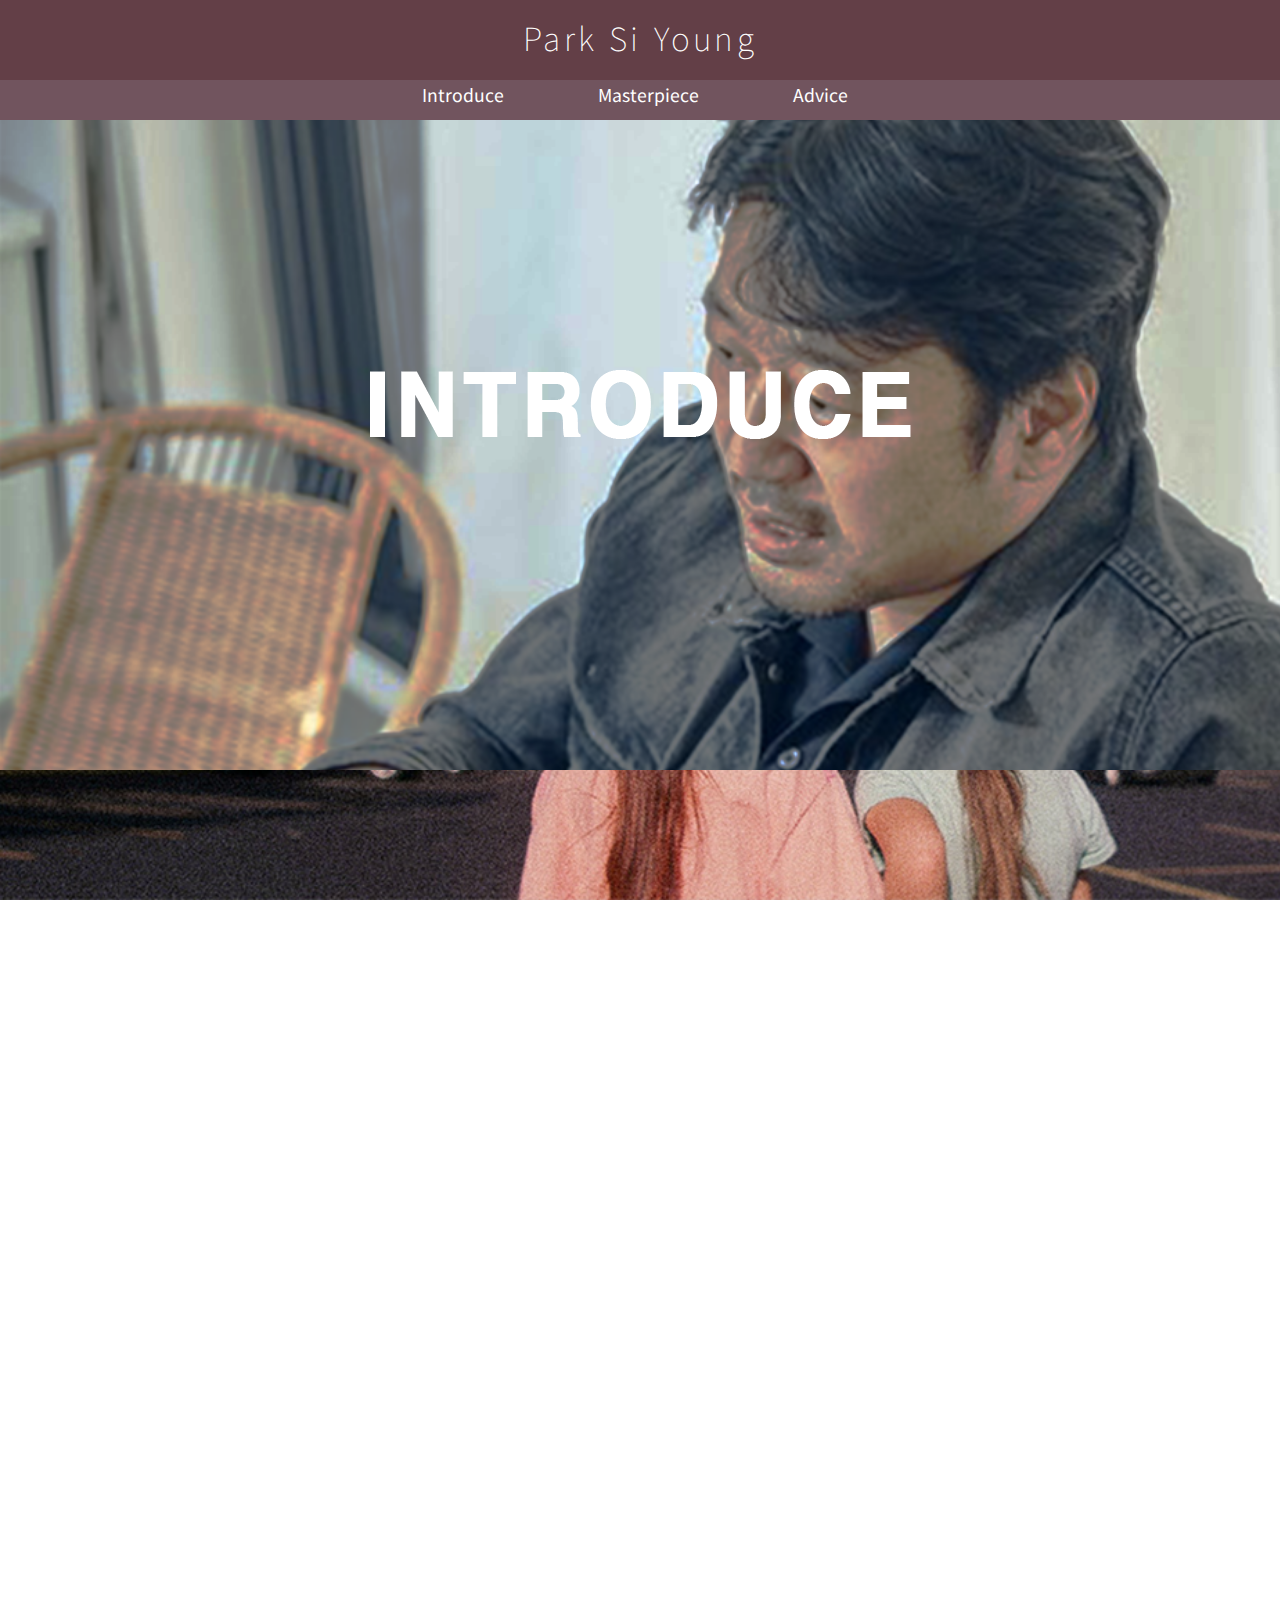
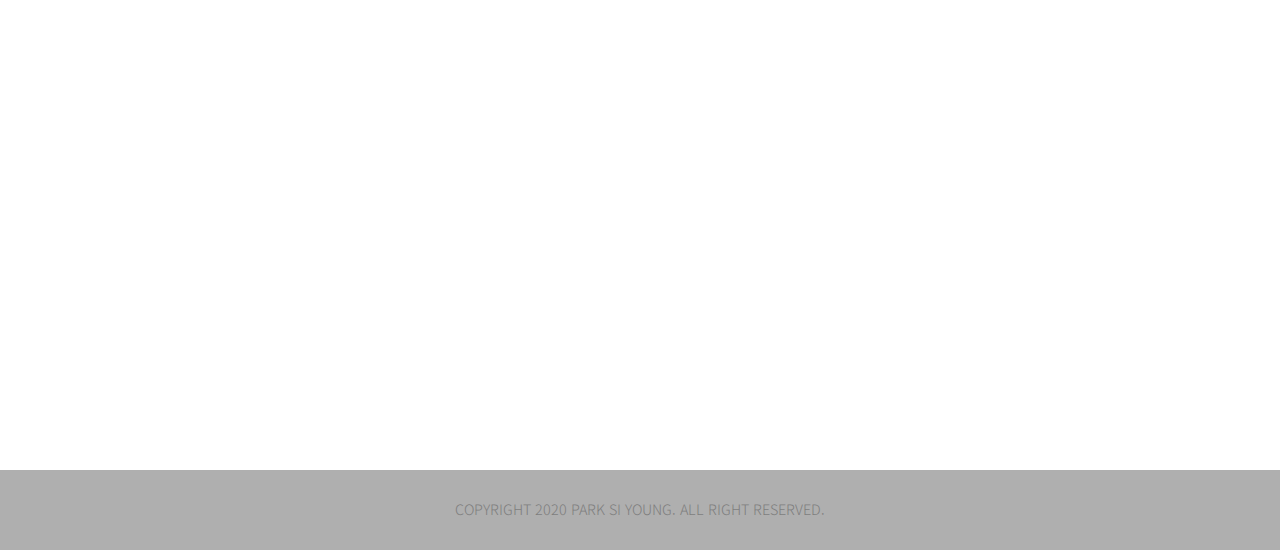
<file: index.html>
<!DOCTYPE html>
<html lang="ko" dir="ltr">
<head>
  <meta charset="utf-8">
<title>Park Si Young</title>
<link rel="stylesheet" href="css/master.css">
<link href="https://fonts.googleapis.com/css2?family=Noto+Sans+KR:wght@100;300;400;500;700;900&display=swap" rel="stylesheet">
</head>
<body>
  <header class="logo_form">
<div class="logotext_form">
  <a href="index.html">Park Si Young</a>
</div>
</header>

<nav class="menu_form">
  <ul>
  <li class="menutext_form"><a href="p01.html">Introduce</a></li>
  <li class="menutext_form"><a href="p02.html">Masterpiece</a></li>
  <li class="menutext_form"><a href="p03.html">Advice</a></li>
</ul>
</nav>

<section>
  <div id="pr" class="p1"><div class="posi"><a href="p01.html"><img src="img/bg_title_01.png"></a></div></div>
  <div id="pr" class="p2"><div class="posi"><a href="p02.html"><img src="img/bg_title_02.png"></a></div></div>
  <div id="pr" class="p3"><div class="posi"><a href="p03.html"><img src="img/bg_title_03.png"></a></div></div>
</section>

<footer class="footer_form">
  <div class="footertext_form">
  Copyright 2020 Park Si Young. All Right Reserved.
</div>
</footer>
</body>
</html>
</file>
<file: css/master.css>
*{margin: 0;}
html, body {width:100%;}

.logo_form{height: 80px; background-color:#633f47; text-align:center;}
.logotext_form{color: #ffffff; font-family: 'Noto Sans KR', sans-serif; font-size: 2em; font-weight: 100;letter-spacing:
.1em; position: relative; top:14px;}

.logotext_form a:link{text-decoration: none; color: white;}
.logotext_form a:visited{color: white;}
.logotext_form a:active{color: white;}
.logotext_form a:hover{color:white;}

.menu_form{height: 40px; background-color: #71545e; text-align: center;}
.menutext_form{display: inline-block; margin:2px 70px 70px 20px; font-size: 1.1em;font-family: 'Noto Sans KR', sans-serif; font-weight: 400;}

.menutext_form a:link{text-decoration: none; color: white;}
.menutext_form a:visited{color: white;}
.menutext_form a:active{color: white;}
.menutext_form a:hover{color:#633f47;}

#pr{height: 650px; width:100%;background-size: cover;background-attachment: fixed;overflow: hidden;}

.p1{background-image: url(../img/bg_01.png);}
.p2{background-image: url(../img/bg_02.png);}
.p3{background-image: url(../img/bg_03.png);}

.posi{text-align: center; margin-top:250px;}
.posi :hover{transform: scale(1.2); transition: 1s;}

.footer_form{height: 80px;background-color:#afafaf;}
.footertext_form{color: #7e7e7e; font-family: 'Noto Sans KR', sans-serif; font-size: 0.9em; font-weight: 300;text-align:
center;position:relative;top:35%; text-transform:uppercase; }

.p01_top{background-image: url(../img/p01_top.png);height: 700px; background-size: cover;}
.p01_body{text-align: center;}

.p02_top{background-image: url(../img/p02_top.png);height: 700px; background-size: cover;}
.p02_body{text-align: center;}

.p03_top{background-image: url(../img/p03_top.png);height: 700px; background-size: cover;}
.p03_body{text-align: center;}
</file>
